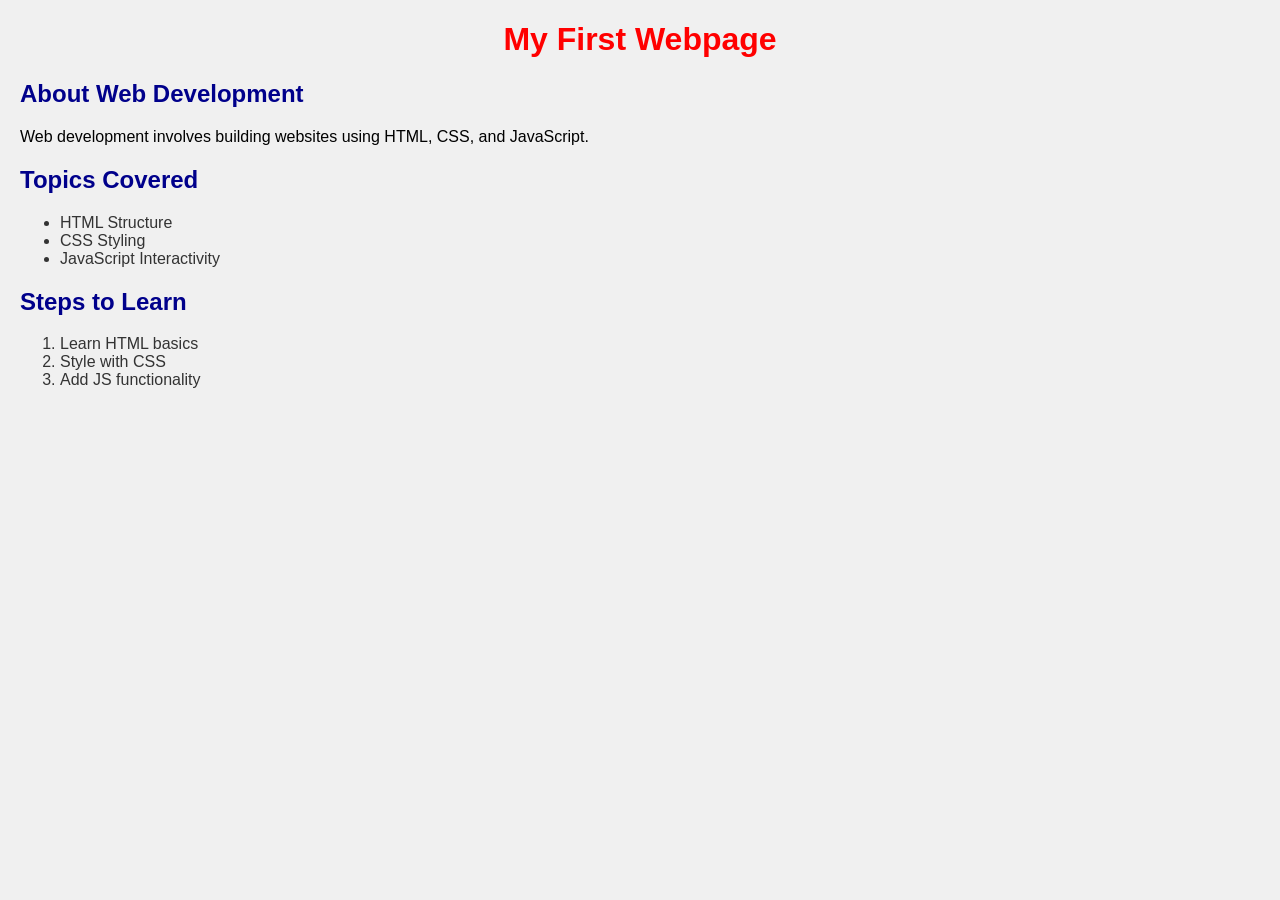
<file: Practical-1/index.html>
<!DOCTYPE html>
<html>
<head>
  <title>Practical 1</title>

  <!-- Internal CSS -->
  <style>
    h2 { color: darkblue; }
    p  { font-size: 16px; }
  </style>

  <!-- External CSS link -->
  <link rel="stylesheet" href="style.css">
</head>
<body>

  <!-- Inline CSS -->
  <h1 style="color: red; text-align: center;">My First Webpage</h1>

  <h2>About Web Development</h2>
  <p>Web development involves building websites using HTML, CSS, and JavaScript.</p>

  <h2>Topics Covered</h2>
  <ul>
    <li>HTML Structure</li>
    <li>CSS Styling</li>
    <li>JavaScript Interactivity</li>
  </ul>

  <h2>Steps to Learn</h2>
  <ol>
    <li>Learn HTML basics</li>
    <li>Style with CSS</li>
    <li>Add JS functionality</li>
  </ol>

</body>
</html>
</file>
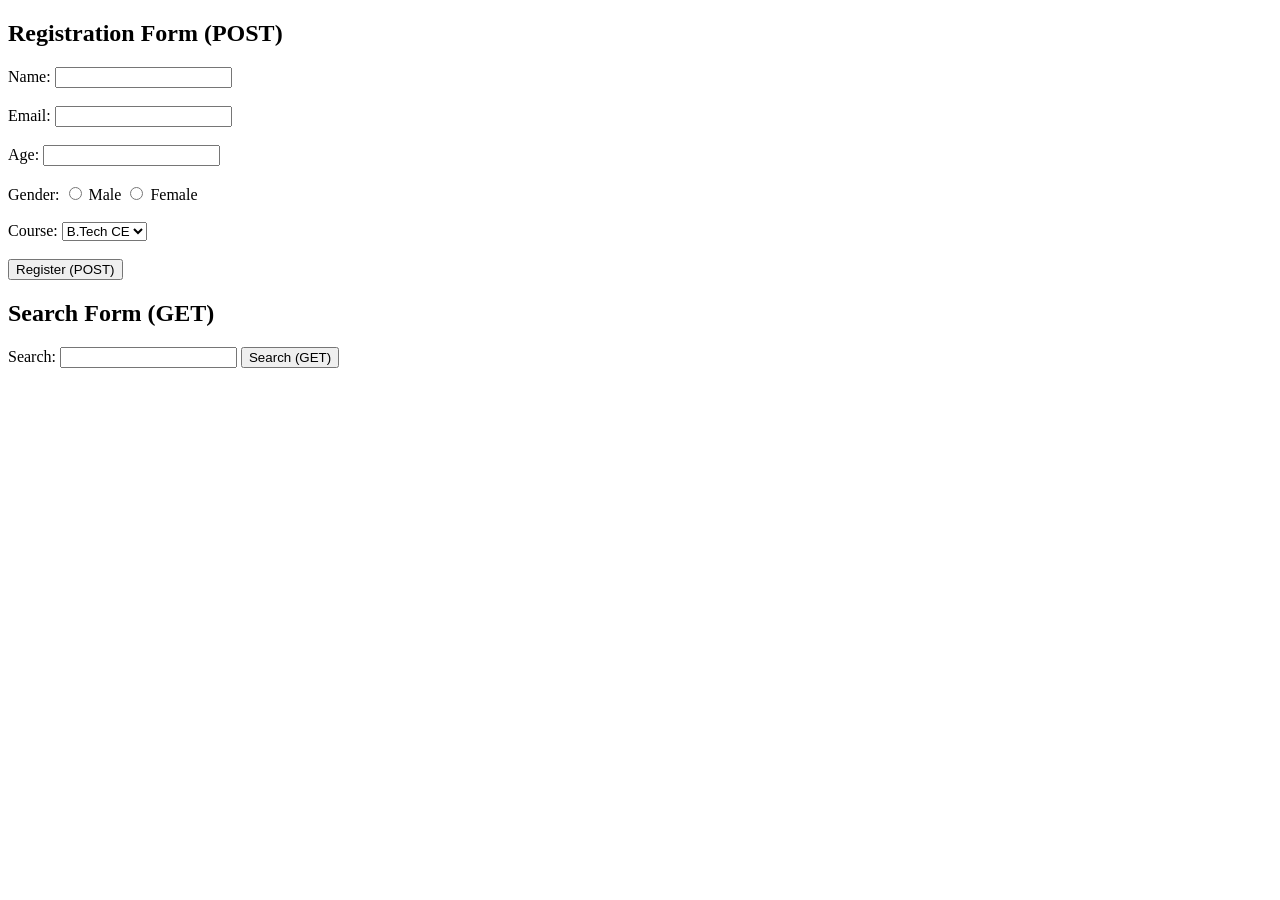
<file: Practical-14/index.html>
<!DOCTYPE html>
<html>
<head><title>Registration Form</title></head>
<body>
  <h2>Registration Form (POST)</h2>
  <form action="process.php" method="POST">
    Name: <input type="text" name="name"><br><br>
    Email: <input type="text" name="email"><br><br>
    Age: <input type="number" name="age"><br><br>
    Gender:
      <input type="radio" name="gender" value="Male"> Male
      <input type="radio" name="gender" value="Female"> Female<br><br>
    Course:
      <select name="course">
        <option>B.Tech CE</option>
        <option>B.Tech IT</option>
        <option>B.Tech EC</option>
      </select><br><br>
    <input type="submit" name="submit" value="Register (POST)">
  </form>

  <h2>Search Form (GET)</h2>
  <form action="process.php" method="GET">
    Search: <input type="text" name="query">
    <input type="submit" value="Search (GET)">
  </form>
</body>
</html>
</file>
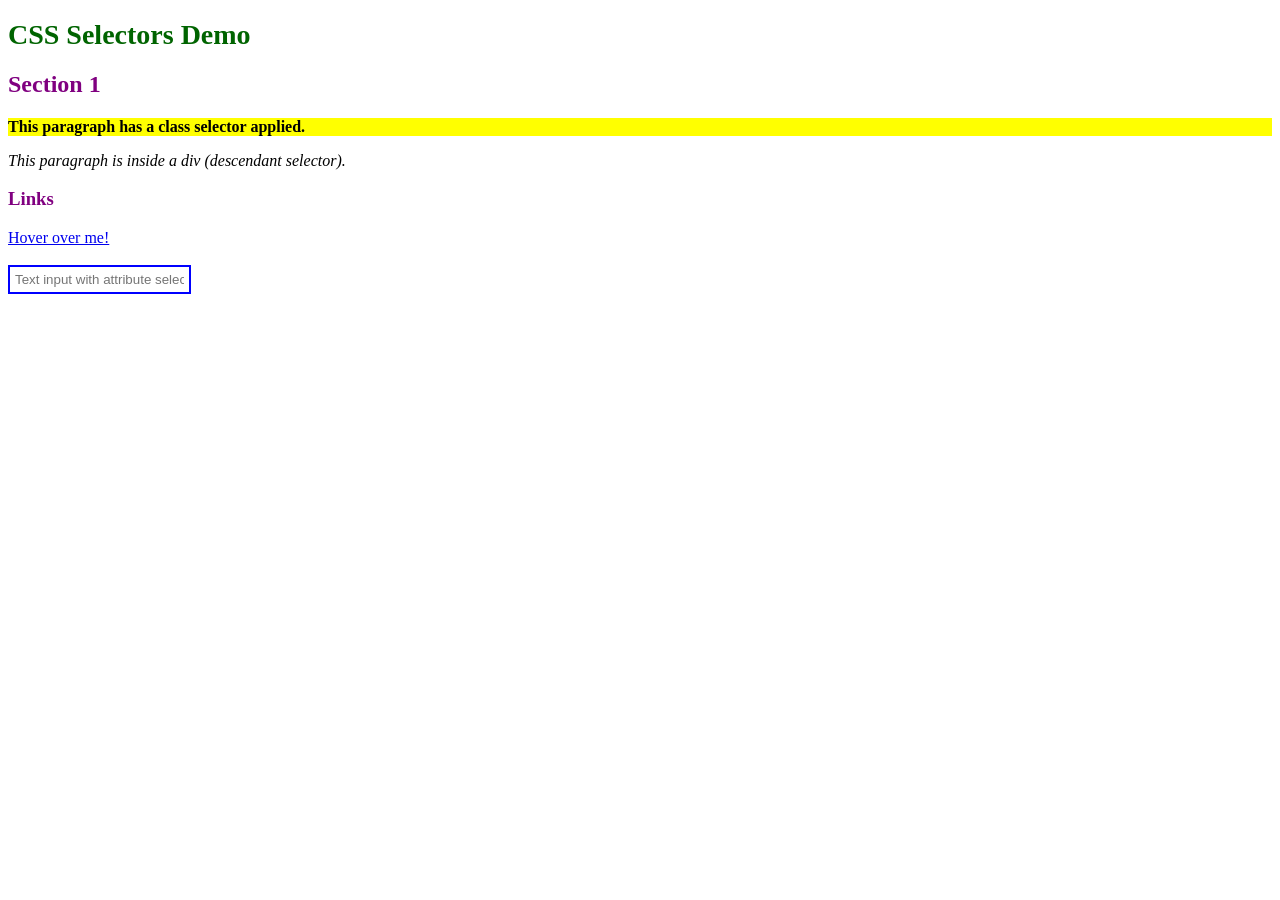
<file: Practical-2/index.html>
<!DOCTYPE html>
<html>
<head>
  <title>Practical 2 - CSS Selectors</title>
  <style>
    /* Element selector */
    p { color: black; }

    /* Class selector */
    .highlight { background-color: yellow; font-weight: bold; }

    /* ID selector */
    #main-title { color: darkgreen; font-size: 28px; }

    /* Descendant selector */
    div p { font-style: italic; }

    /* Grouping selector */
    h2, h3 { color: purple; }

    /* Pseudo-class */
    a:hover { color: red; text-decoration: none; }

    /* Attribute selector */
    input[type="text"] { border: 2px solid blue; padding: 5px; }
  </style>
</head>
<body>
  <h1 id="main-title">CSS Selectors Demo</h1>
  <h2>Section 1</h2>
  <p class="highlight">This paragraph has a class selector applied.</p>
  <div>
    <p>This paragraph is inside a div (descendant selector).</p>
  </div>
  <h3>Links</h3>
  <a href="#">Hover over me!</a>
  <br><br>
  <input type="text" placeholder="Text input with attribute selector">
</body>
</html>
</file>
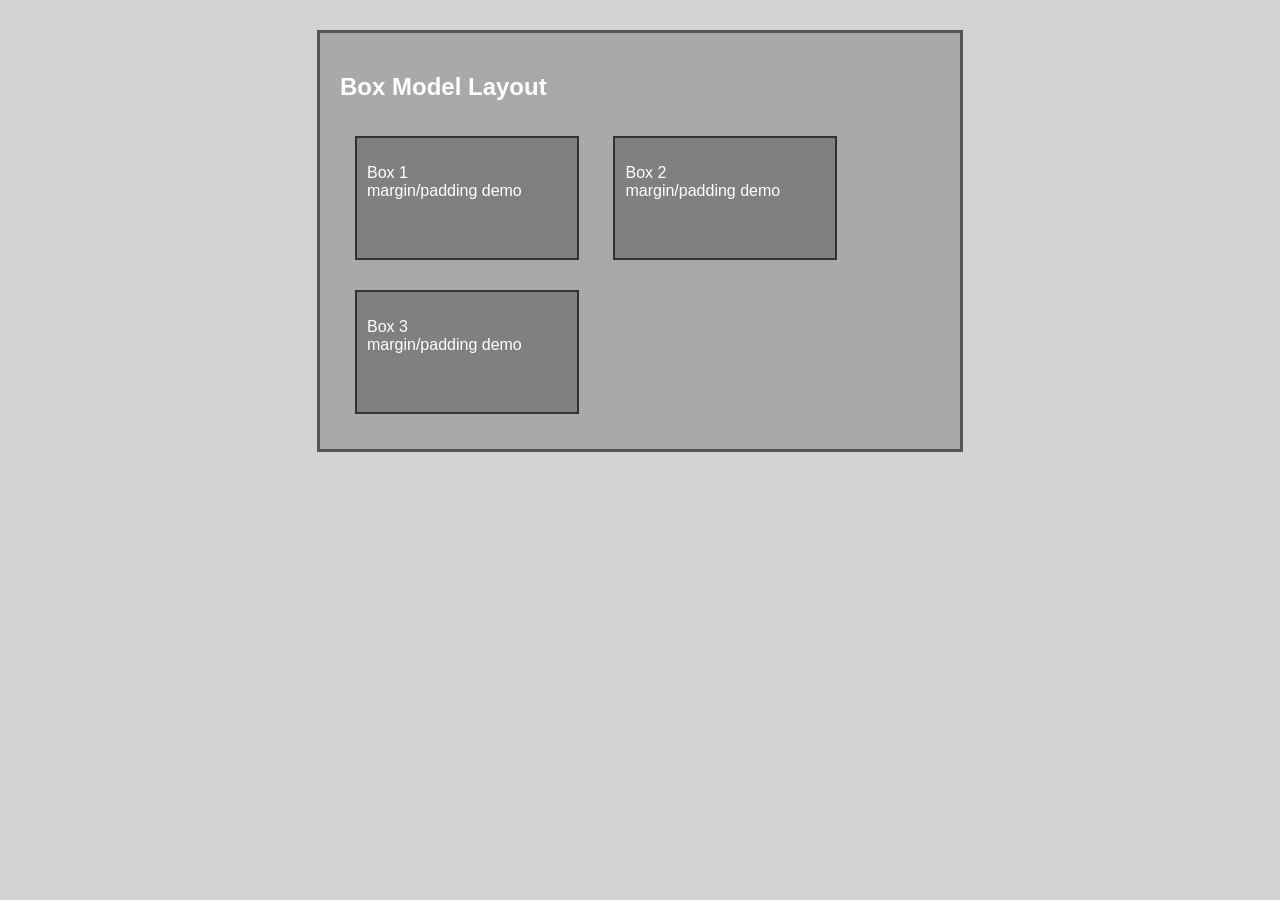
<file: Practical-3/index.html>
<!DOCTYPE html>
<html>
<head>
  <title>Practical 3 - Box Model</title>
  <style>
    body { background-color: #d3d3d3; font-family: Arial; }

    .container {
      width: 600px;
      margin: 30px auto;
      background-color: #a9a9a9;
      padding: 20px;
      border: 3px solid #555;
    }

    .box {
      background-color: #808080;
      width: 200px;
      height: 100px;
      margin: 15px;
      padding: 10px;
      border: 2px solid #333;
      display: inline-block;
    }

    .box:hover { background-color: #696969; }
  </style>
</head>
<body>
  <div class="container">
    <h2 style="color:white;">Box Model Layout</h2>
    <div class="box"><p style="color:white;">Box 1<br>margin/padding demo</p></div>
    <div class="box"><p style="color:white;">Box 2<br>margin/padding demo</p></div>
    <div class="box"><p style="color:white;">Box 3<br>margin/padding demo</p></div>
  </div>
</body>
</html>
</file>
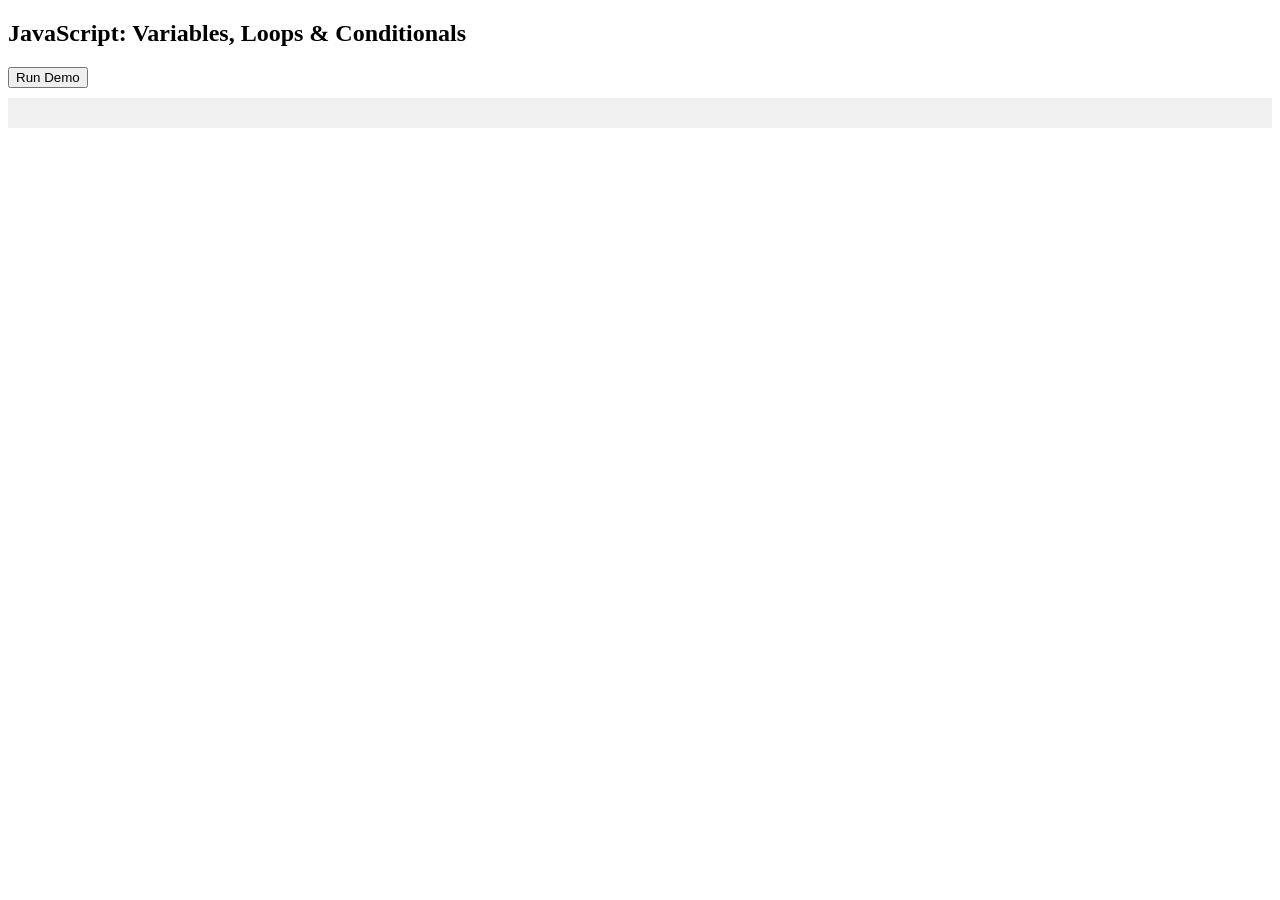
<file: Practical-5/index.html>
<!DOCTYPE html>
<html>
<head><title>Practical 5 - JavaScript Basics</title></head>
<body>
  <h2>JavaScript: Variables, Loops & Conditionals</h2>
  <button onclick="runDemo()">Run Demo</button>
  <div id="output" style="background:#f0f0f0; padding:15px; margin-top:10px;"></div>

  <script>
    function runDemo() {
      let output = "";

      // Variables with different data types
      let name = "Alice";
      let age = 20;
      let gpa = 8.5;
      let isStudent = true;

      output += `<b>Variables:</b><br>`;
      output += `Name: ${name}, Age: ${age}, GPA: ${gpa}, Student: ${isStudent}<br><br>`;

      // Conditional Statement
      output += `<b>Conditional:</b><br>`;
      if (age >= 18) {
        output += `${name} is an adult.<br><br>`;
      } else {
        output += `${name} is a minor.<br><br>`;
      }

      // For Loop
      output += `<b>For Loop (1 to 5):</b><br>`;
      for (let i = 1; i <= 5; i++) {
        output += `i = ${i}<br>`;
      }

      // While Loop
      output += `<br><b>While Loop (Even numbers 2-10):</b><br>`;
      let n = 2;
      while (n <= 10) {
        output += `${n} `;
        n += 2;
      }

      document.getElementById("output").innerHTML = output;
    }
  </script>
</body>
</html>
</file>
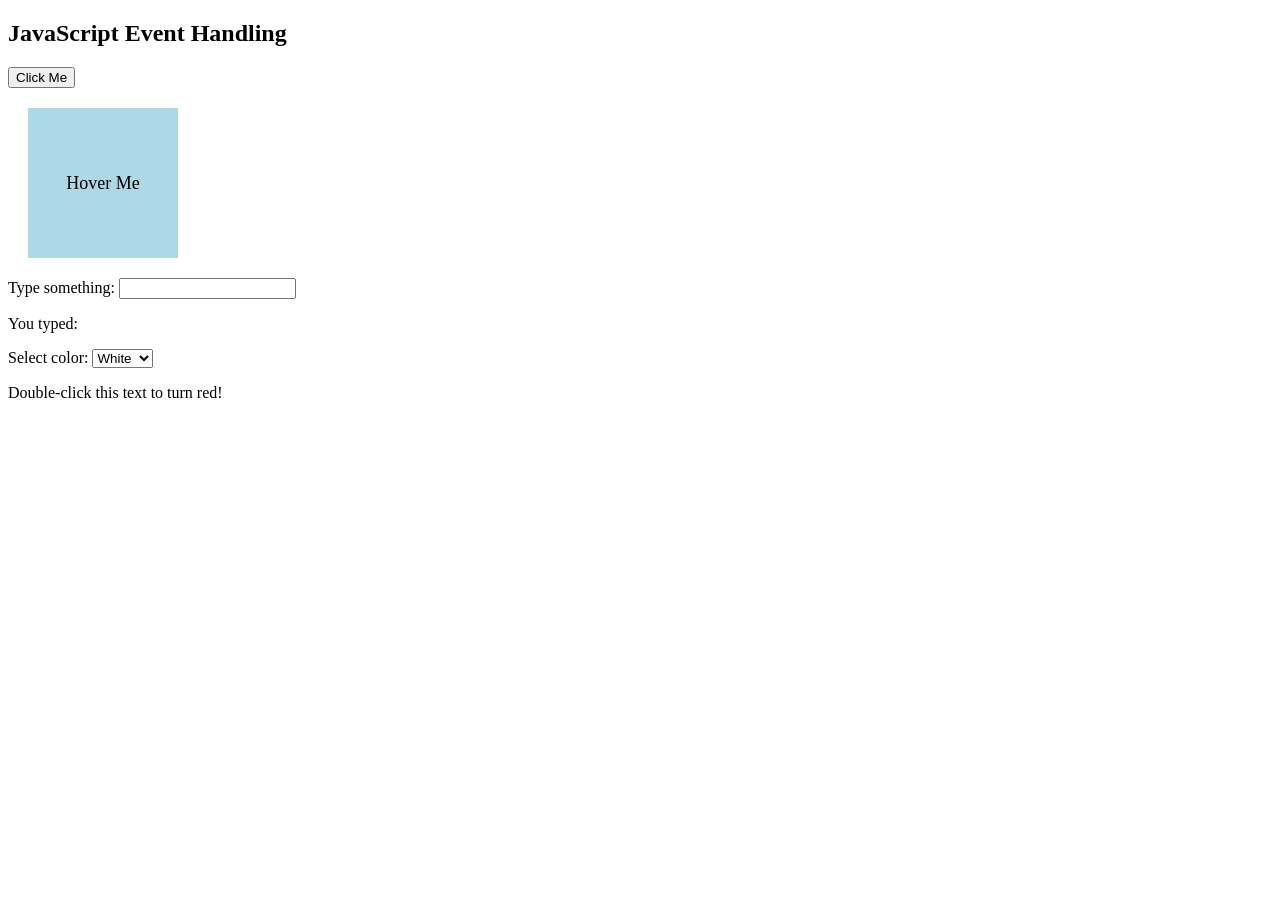
<file: Practical-6/index.html>
<!DOCTYPE html>
<html>
<head>
  <title>Practical 6 - Event Handling</title>
  <style>
    #box { width:150px; height:150px; background:lightblue;
           text-align:center; line-height:150px; font-size:18px; margin:20px; }
  </style>
</head>
<body>
  <h2>JavaScript Event Handling</h2>

  <!-- onclick -->
  <button onclick="alert('Button Clicked!')">Click Me</button>

  <!-- onmouseover / onmouseout -->
  <div id="box"
    onmouseover="this.style.background='orange'; this.innerText='Mouse Over!'"
    onmouseout="this.style.background='lightblue'; this.innerText='Hover Me'">
    Hover Me
  </div>

  <!-- onkeyup -->
  <p>Type something: <input type="text" onkeyup="showInput(this.value)"></p>
  <p>You typed: <span id="typed"></span></p>

  <!-- onchange -->
  <p>Select color:
    <select onchange="document.body.style.background = this.value">
      <option value="white">White</option>
      <option value="lightyellow">Yellow</option>
      <option value="lightgreen">Green</option>
      <option value="lightpink">Pink</option>
    </select>
  </p>

  <!-- ondblclick -->
  <p ondblclick="this.style.color='red'">Double-click this text to turn red!</p>

  <script>
    function showInput(val) {
      document.getElementById("typed").innerText = val;
    }
  </script>
</body>
</html>
</file>
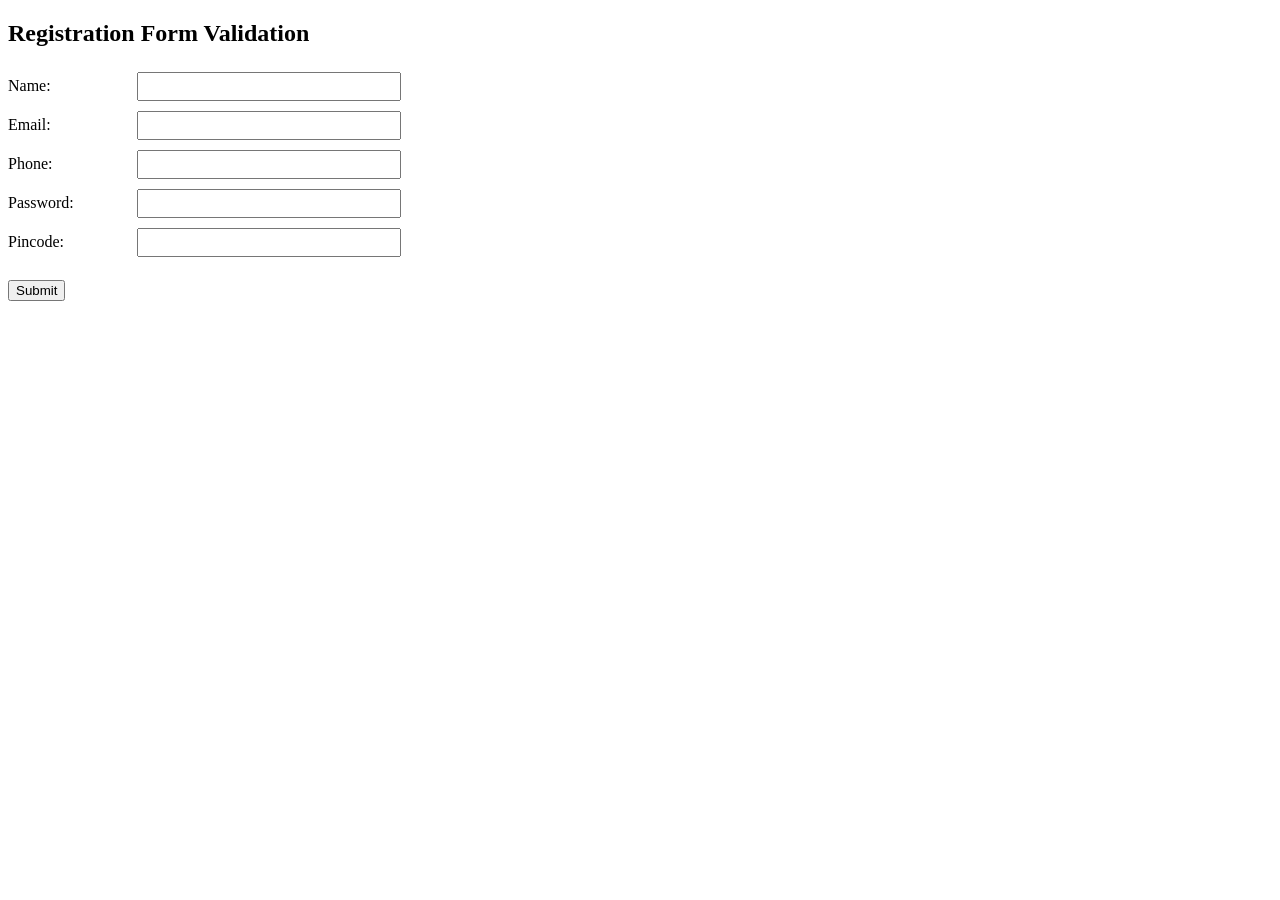
<file: Practical-7/index.html>
<!DOCTYPE html>
<html>
<head>
  <title>Practical 7 - Form Validation</title>
  <style>
    .error { color: red; font-size: 13px; }
    input { margin: 5px; padding: 5px; width: 250px; }
    label { display: inline-block; width: 120px; }
  </style>
</head>
<body>
  <h2>Registration Form Validation</h2>
  <form onsubmit="return validateForm()">
    <label>Name:</label>
    <input type="text" id="name">
    <span class="error" id="nameErr"></span><br>

    <label>Email:</label>
    <input type="text" id="email">
    <span class="error" id="emailErr"></span><br>

    <label>Phone:</label>
    <input type="text" id="phone">
    <span class="error" id="phoneErr"></span><br>

    <label>Password:</label>
    <input type="password" id="password">
    <span class="error" id="passErr"></span><br>

    <label>Pincode:</label>
    <input type="text" id="pin">
    <span class="error" id="pinErr"></span><br><br>

    <button type="submit">Submit</button>
    <span id="success" style="color:green;"></span>
  </form>

  <script>
    function validateForm() {
      let valid = true;

      // Name: only letters and spaces, min 3 chars
      let name = document.getElementById("name").value;
      if (!/^[A-Za-z\s]{3,}$/.test(name)) {
        document.getElementById("nameErr").innerText = "Enter valid name (letters only, min 3 chars)";
        valid = false;
      } else { document.getElementById("nameErr").innerText = ""; }

      // Email
      let email = document.getElementById("email").value;
      if (!/^[\w.-]+@[\w.-]+\.\w{2,}$/.test(email)) {
        document.getElementById("emailErr").innerText = "Enter valid email";
        valid = false;
      } else { document.getElementById("emailErr").innerText = ""; }

      // Phone: exactly 10 digits
      let phone = document.getElementById("phone").value;
      if (!/^\d{10}$/.test(phone)) {
        document.getElementById("phoneErr").innerText = "Phone must be 10 digits";
        valid = false;
      } else { document.getElementById("phoneErr").innerText = ""; }

      // Password: min 6 chars, at least 1 number
      let pass = document.getElementById("password").value;
      if (!/^(?=.*\d).{6,}$/.test(pass)) {
        document.getElementById("passErr").innerText = "Min 6 chars, at least 1 digit";
        valid = false;
      } else { document.getElementById("passErr").innerText = ""; }

      // Pincode: exactly 6 digits
      let pin = document.getElementById("pin").value;
      if (!/^\d{6}$/.test(pin)) {
        document.getElementById("pinErr").innerText = "Pincode must be 6 digits";
        valid = false;
      } else { document.getElementById("pinErr").innerText = ""; }

      if (valid) {
        document.getElementById("success").innerText = "Form submitted successfully!";
      }
      return false; // prevent actual submission
    }
  </script>
</body>
</html>
</file>
<file: Practical-1/style.css>
body {
  background-color: #f0f0f0;
  font-family: Arial, sans-serif;
  margin: 20px;
}
ul, ol {
  color: #333;
}
</file>
